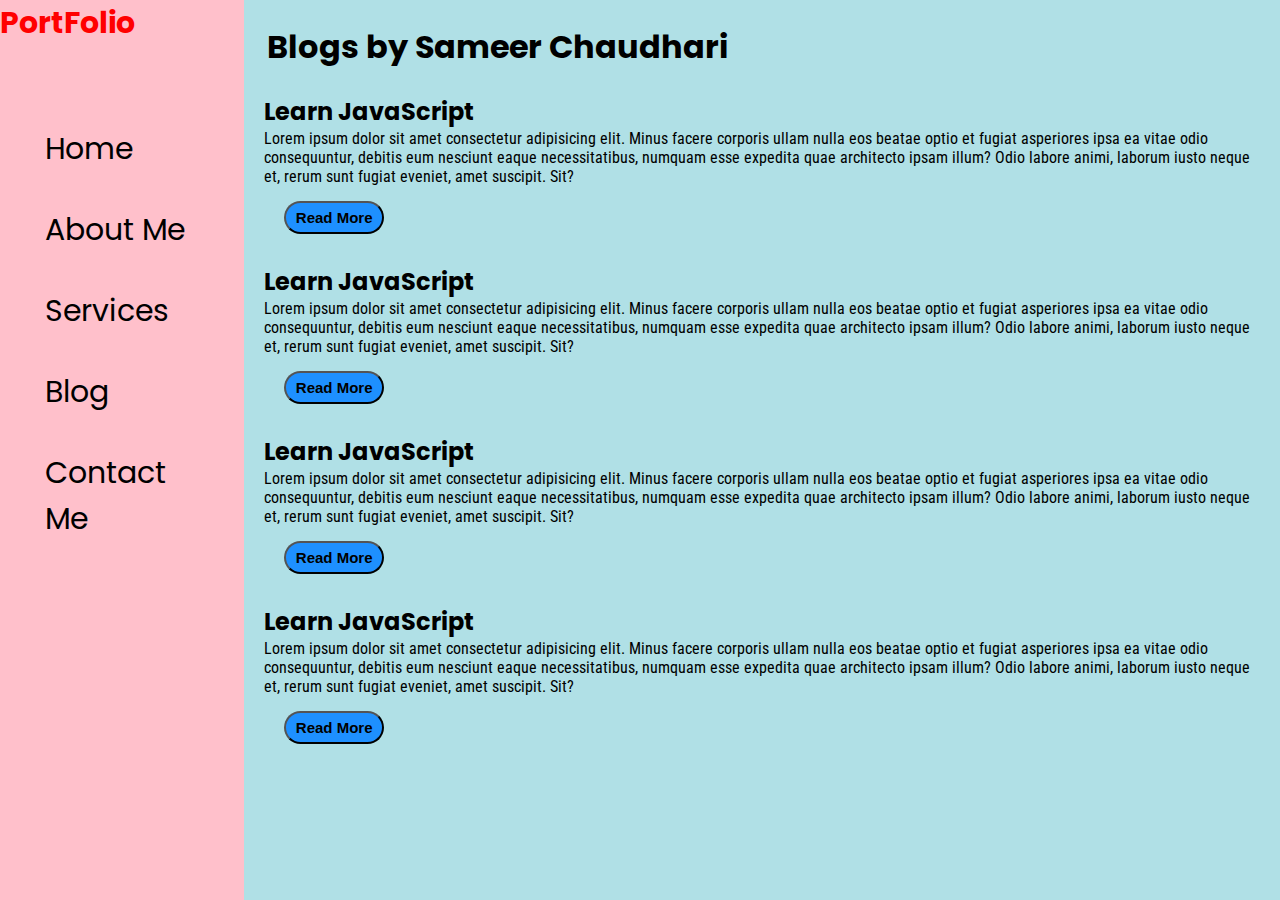
<file: blog.html>
<!DOCTYPE html>
<html lang="en">
  <head>
    <meta charset="UTF-8" />
    <meta http-equiv="X-UA-Compatible" content="IE=edge" />
    <meta name="viewport" content="width=device-width, initial-scale=1.0" />
    <title>Sameer's Portfolio</title>
    <link rel="stylesheet" href="style.css" />
  </head>
  <body>
    <div class="container">
      <div class="sidebar">
        <h1>PortFolio</h1>
        <nav>
          <ul>
            <li><a href="/"> Home</a></li>
            <li><a href="/intro.html">About Me</a></li>
            <li><a href="/services.html">Services</a></li>
            <li><a href="/blog.html">Blog</a></li>
            <li><a href="/contact.html">Contact Me</a></li>
          </ul>
        </nav>
      </div>
      <div class="main">
        <div class="blogcontainer">
          <h1>Blogs by Sameer Chaudhari</h1>
          <div class="blogitems">
            <h2>Learn JavaScript</h2>
            <p>
              Lorem ipsum dolor sit amet consectetur adipisicing elit. Minus
              facere corporis ullam nulla eos beatae optio et fugiat asperiores
              ipsa ea vitae odio consequuntur, debitis eum nesciunt eaque
              necessitatibus, numquam esse expedita quae architecto ipsam illum?
              Odio labore animi, laborum iusto neque et, rerum sunt fugiat
              eveniet, amet suscipit. Sit?
            </p>
            <button class="btn3">Read More</button>
          </div>
          <div class="blogitems">
            <h2>Learn JavaScript</h2>
            <p>
              Lorem ipsum dolor sit amet consectetur adipisicing elit. Minus
              facere corporis ullam nulla eos beatae optio et fugiat asperiores
              ipsa ea vitae odio consequuntur, debitis eum nesciunt eaque
              necessitatibus, numquam esse expedita quae architecto ipsam illum?
              Odio labore animi, laborum iusto neque et, rerum sunt fugiat
              eveniet, amet suscipit. Sit?
            </p>
            <button class="btn3">Read More</button>
          </div>
          <div class="blogitems">
            <h2>Learn JavaScript</h2>
            <p>
              Lorem ipsum dolor sit amet consectetur adipisicing elit. Minus
              facere corporis ullam nulla eos beatae optio et fugiat asperiores
              ipsa ea vitae odio consequuntur, debitis eum nesciunt eaque
              necessitatibus, numquam esse expedita quae architecto ipsam illum?
              Odio labore animi, laborum iusto neque et, rerum sunt fugiat
              eveniet, amet suscipit. Sit?
            </p>
            <button class="btn3">Read More</button>
          </div>
          <div class="blogitems">
            <h2>Learn JavaScript</h2>
            <p>
              Lorem ipsum dolor sit amet consectetur adipisicing elit. Minus
              facere corporis ullam nulla eos beatae optio et fugiat asperiores
              ipsa ea vitae odio consequuntur, debitis eum nesciunt eaque
              necessitatibus, numquam esse expedita quae architecto ipsam illum?
              Odio labore animi, laborum iusto neque et, rerum sunt fugiat
              eveniet, amet suscipit. Sit?
            </p>
            <button class="btn3">Read More</button>
          </div>
        </div>
      </div>
    </div>
  </body>
</html>
</file>
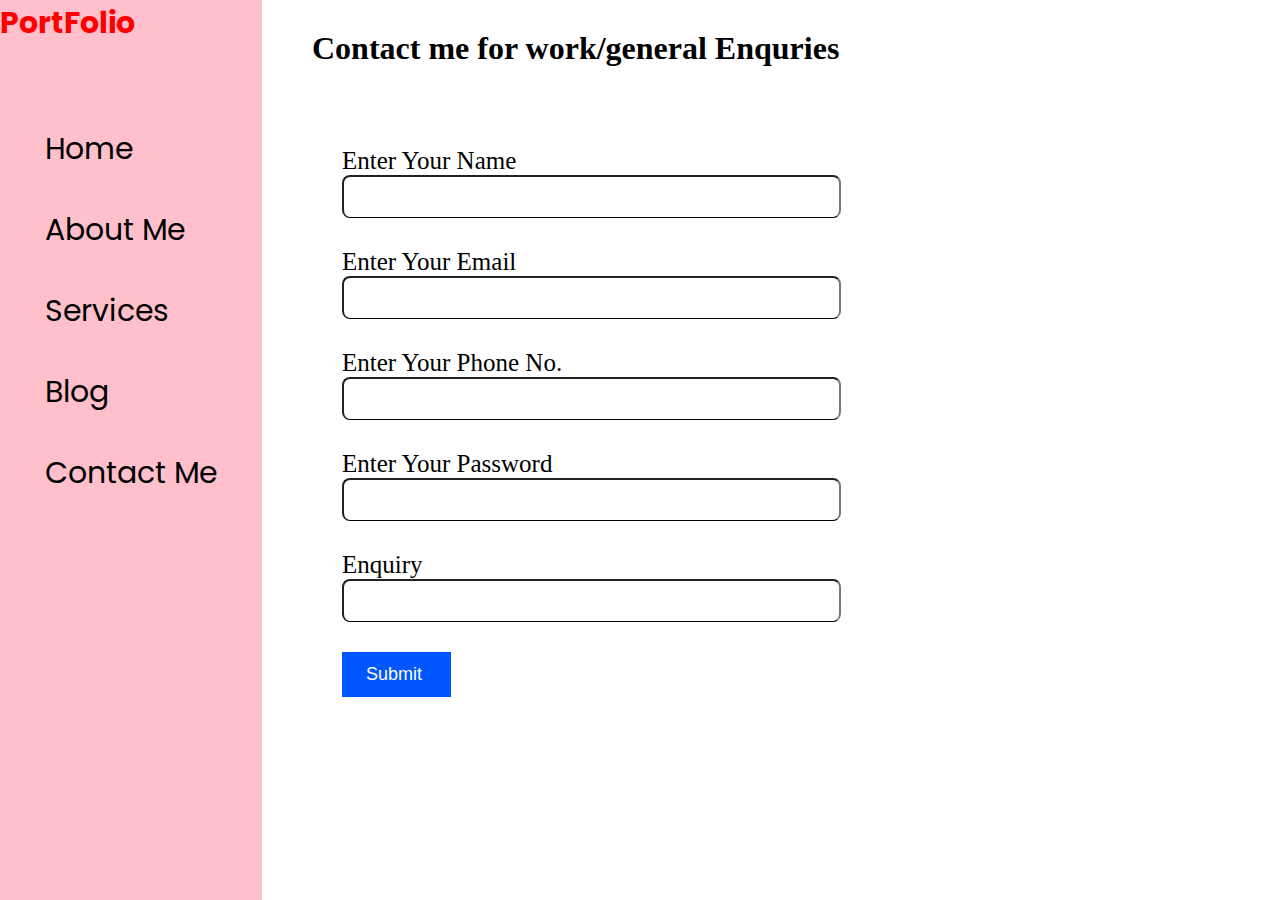
<file: contact.html>
<!DOCTYPE html>
<html lang="en">
  <head>
    <meta charset="UTF-8" />
    <meta http-equiv="X-UA-Compatible" content="IE=edge" />
    <meta name="viewport" content="width=device-width, initial-scale=1.0" />
    <title>Sameer's Portfolio</title>
    <link rel="stylesheet" href="style.css" />
  </head>
  <body>
    <div class="container">
      <div class="sidebar">
        <h1>PortFolio</h1>
        <nav>
          <ul>
            <li><a href="/"> Home</a></li>
            <li><a href="/intro.html">About Me</a></li>
            <li><a href="/services.html">Services</a></li>
            <li><a href="/blog.html">Blog</a></li>
            <li><a href="/contact.html">Contact Me</a></li>
          </ul>
        </nav>
      </div>
      <div class="main-1">
        <div class="contactform">
          <h1>Contact me for work/general Enquries</h1>
          <form>
            <div id="input-field">
              <div class="form-text">
                Enter Your Name
                <input
                  class="input-box"
                  type="text"
                  name="UserName"
                  placeholder=""
                />
              </div>
              <div class="form-text">
                Enter Your Email
                <input
                  class="input-box"
                  type="Email"
                  name="Email"
                  placeholder=""
                />
              </div>
              <div class="form-text">
                Enter Your Phone No.
                <input
                  class="input-box"
                  type="Phone No."
                  name="Phone No."
                  placeholder=""
                />
              </div>
              <div class="form-text">
                Enter Your Password
                <input
                  class="input-box"
                  type="password"
                  name="password"
                  placeholder=""
                />
              </div>
              <div class="form-text">
                Enquiry
                <input
                  class="input-box"
                  type="text"
                  name="Enquiry"
                  placeholder=""
                />
              </div>
              <input id="button" type="submit" value="Submit " />
            </div>
          </form>
        </div>
      </div>
    </div>
  </body>
</html>
</file>
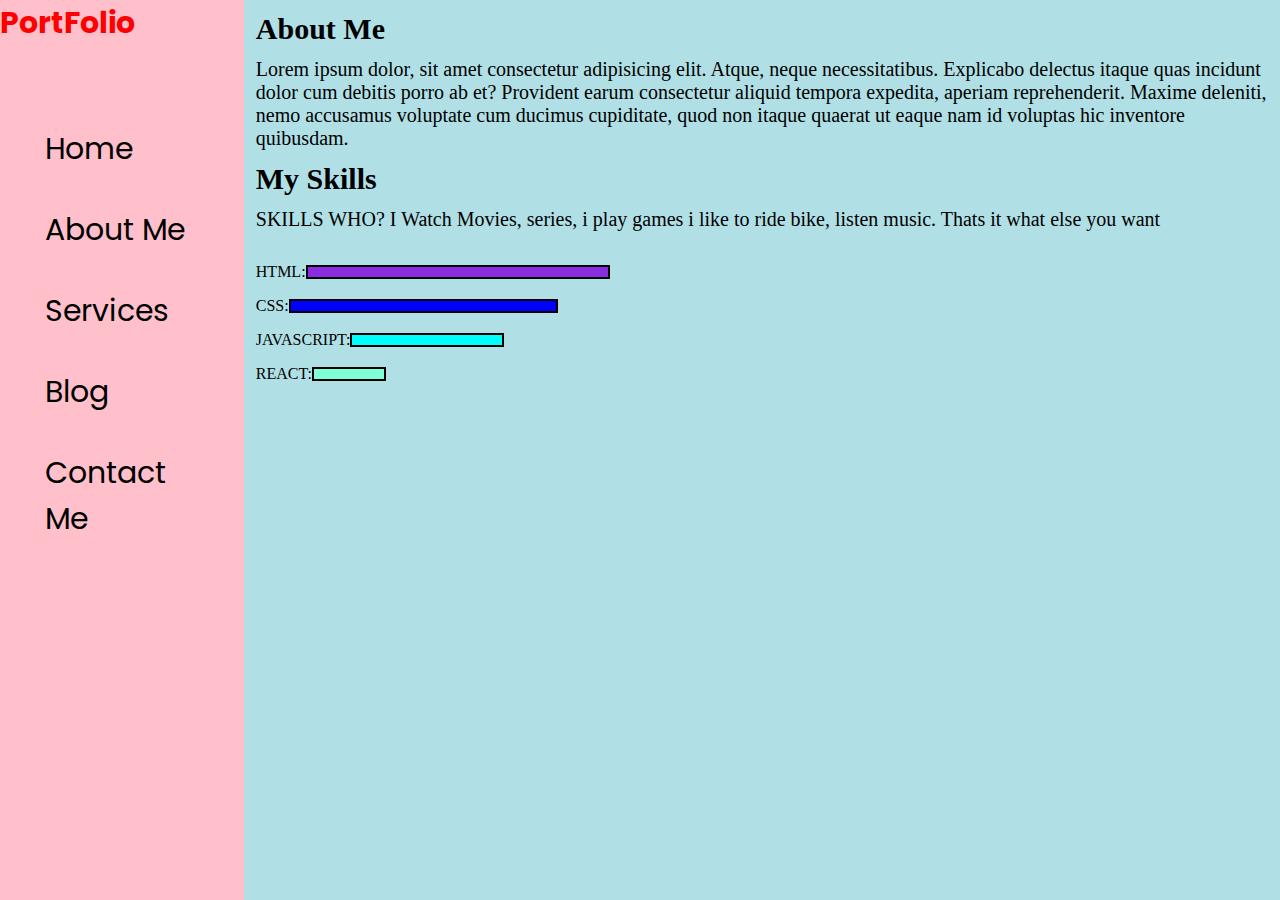
<file: intro.html>
<!DOCTYPE html>
<html lang="en">
  <head>
    <meta charset="UTF-8" />
    <meta http-equiv="X-UA-Compatible" content="IE=edge" />
    <meta name="viewport" content="width=device-width, initial-scale=1.0" />
    <title>Sameer's Portfolio</title>
    <link rel="stylesheet" href="style.css" />
  </head>
  <body>
    <div class="container">
      <div class="sidebar">
        <h1>PortFolio</h1>
        <nav>
          <ul>
            <li><a href="/"> Home</a></li>
            <li><a href="/intro.html">About Me</a></li>
            <li><a href="/services.html">Services</a></li>
            <li><a href="/blog.html">Blog</a></li>
            <li><a href="/contact.html">Contact Me</a></li>
          </ul>
        </nav>
      </div>
      <div class="main">
        <div class="intro">
          <h1>About Me</h1>
          <p>
            Lorem ipsum dolor, sit amet consectetur adipisicing elit. Atque,
            neque necessitatibus. Explicabo delectus itaque quas incidunt dolor
            cum debitis porro ab et? Provident earum consectetur aliquid tempora
            expedita, aperiam reprehenderit. Maxime deleniti, nemo accusamus
            voluptate cum ducimus cupiditate, quod non itaque quaerat ut eaque
            nam id voluptas hic inventore quibusdam.
          </p>
          <h1>My Skills</h1>
          <p>
            SKILLS WHO? I Watch Movies, series, i play games i like to ride
            bike, listen music. Thats it what else you want
          </p>
          <div class="skillcontainer">
            <div class="skillitems">
              HTML:
              <div class="skill t1"></div>
            </div>
            <div class="skillitems">
              CSS:
              <div class="skill t2"></div>
            </div>
            <div class="skillitems">
              JAVASCRIPT:
              <div class="skill t3"></div>
            </div>
            <div class="skillitems">
              REACT:
              <div class="skill t4"></div>
            </div>
          </div>
        </div>
      </div>
    </div>
  </body>
</html>
</file>
<file: style.css>
@import url('https://fonts.googleapis.com/css2?family=Oswald:wght@200&family=Poppins:wght@200;300;400&family=Roboto+Condensed:ital@1&family=Ubuntu:ital,wght@0,300;0,400;0,500;1,500;1,700&display=swap');
@import url('https://fonts.googleapis.com/css2?family=Kanit:ital,wght@1,300&family=Oswald:wght@200&family=Poppins:wght@200;300;400&family=Roboto+Condensed:ital@1&family=Ubuntu:ital,wght@0,300;0,400;0,500;1,500;1,700&display=swap');

*{
    margin: 0;
    padding: 0;
    
}


.sidebar{
    background-color: pink;
    font-family: 'Poppins', sans-serif;
    height: 100vh;
    transform: transform 0.3s ease-in;
}
.sidebar nav{
    
    padding: 45px;
}

.sidebar nav li{
    list-style: none;
    font-size: 30px;
    padding-top: 35px;
}
.sidebar nav li a{
    text-decoration: none;
    color: black;
}




.sidebar h1{
    font-size: 30px;
    color: red;
}

.main{
   background-color: powderblue;
    width: 87vw;
}

.container{
    display: flex;
    
}

.infoContainer{
    
    height: 55vh;
    width: 70vw;
    margin: 144px auto;
    display: flex;
    justify-content: space-around;
}
.devInfo{
    display: flex;
    justify-content: center;
    flex-direction: column;
    font-family: 'Roboto Condensed', sans-serif;

}
.hello{
    font-size: 60px;
}
.name{
    font-size: 55px ;
    font-weight: bold;

}
.about{
    font-size: 45px;
}
.moreabout{
    font-size: 27px;
    margin-top: 18px;
}

.btn1{
    padding: 9px 14px;
    border-radius: 22px;
    color: black;
    background-color: dodgerblue;
    font-weight: bold;
    font-size: 20px;
    margin-top: 20px;
    cursor: pointer;
    
}
.btn2{
     padding: 9px 14px;
    border-radius: 22px;
    color: black;
    background-color: dodgerblue;
    font-weight: bold;
    font-size: 20px;
    margin: 20px;
    cursor: pointer;
    
}
.btn3{
     padding: 6px 10px;
    border-radius: 20px;
    color: black;
    background-color: dodgerblue;
    font-weight: bold;
    font-size: 15px;
    margin-top: 15px;
    cursor: pointer;
    margin-left: 20px;
    margin-bottom: 10px;
   

}

.btn-sn{
     padding: 9px 10px;
    border-radius: 15px;
    color: black;
    background-color: dodgerblue;
    font-weight: bold;
    font-size: 17px;
    margin-top: 20px;
    cursor: pointer;

}

.btn1:hover{
    background-color: white;
    color: dodgerblue;
}
.btn2:hover{
     background-color: white;
    color: dodgerblue;
}



.devPic img{
   width: 350px;
   padding-top: 33px;

}

.contactform h1{
    padding-top: 30px;
    padding-left: 50px;
    padding-bottom: 0;
    

}

 .input-box {
        font-size: 20px;
        padding-top: 5px;
        padding-bottom: 12px;
        margin-bottom: 30px;
        border: 15;
        border-radius: 8px;
        border-bottom: 1px solid black;
        width: 100%;
      }
      #input-field {
        padding-top: 80px;
        padding-bottom: 40px;
        padding-left: 80px;
        padding-right: 80px;
      }
      #button {
        background-color: #0056ff;
        padding-top: 12px;
        padding-bottom: 12px;
        padding-left: 24px;
        padding-right: 24px;
        font-size: 18px;
        color: white;
        border: none;
        cursor: pointer;
      }

      .form-text{
        font-size: 25px;
      }

      .blogcontainer h1{

         font-family: 'Poppins', sans-serif;
         margin: 23px;
        

      }

      .blogitems{
        margin: 20px;
        font-family: 'Poppins', sans-serif;
        margin-left: 20px;
        margin-bottom: 10px;
        
      }
      
      .blogitems p{
        font-family: 'Roboto Condensed', sans-serif;

      }

    .intro h1{
        margin: 12px;
        font-size: 30px ;
    }
    
    .intro p{
        margin: 12px;
        font-size: 20px;
    }

.skillcontainer{
    padding: 12px;

}

.skillitems{
    display: flex;
    align-items: center;


}
.skill{
        width: 265px;
        height: 10px;
        background-color: red;
        border: 2px solid black;
        margin-top: 10px;
        margin-bottom: 10px;
        
    }
.t1{
    width: 300px;
    background-color: blueviolet;

}
.t2{
    width:265px;
    background-color: blue;
}
.t3{
    width: 150px;
    background-color: aqua;
}
.t4{
    width: 70px;
    background-color: aquamarine;
}
.sidebarGo{
    transform: translate(-443px 0px);
    position: absolute;
   }


.hamburger{
    position: absolute;
    cursor: pointer;
    top: 10px;
    left: 10px; 
}

.cross{
    margin-left: 184px;
}


/* For mobile phones: */

@media only screen and (max-width: 768px) {
    .sidebar h1{
        font-size: 16px;
    }
   .sidebar nav li{
    list-style: none;
    font-size: 10px;
    padding-top: 10px;
    padding-bottom: 10px;
}
.sidebar nav{
    
    padding: 15px;
}
.main{
   background-color: powderblue;
    width: 100%;
}
.container{
    display: flex;
    
}
.infoContainer{
    
    height: 35vh;
    width: 50vw;
    margin: 144px auto;
    display: block;
    justify-content: space-around;
}
.devInfo{
    display: flex;
    justify-content: space-around;
   

}

.hello{
    margin-top: -90px;
    margin-left: -30px;
    font-size: 30px;
}
.name{
    
    margin-left: -30px;
    font-size: 35px;
}
.about{
    margin-left: -30px;
    font-size: 30px;
}
.moreabout{
    margin-left: -30px;
    font-size: 20px;
}

 .devPic img{
    margin-top: -20px;
    margin-bottom: 10px;
    display: block;
    width: 160px;
    height: auto;
    justify-content: center;
    

 }
 .btn1{
    padding: 4px 8px;
    border-radius: 10px;
    font-size: 10px;
    margin-top: 10px; 
}
.btn2{
    padding: 4px 8px;
    border-radius: 10px;
    font-size: 10px;
    margin-top: 10px; 
}


  }
  @media only screen and (max-width: 641px) {

    .devPic img{
    margin-top: -40px;
    margin-bottom: 10px;
    display: block;
    width: 130px;
    height: 180px;
    justify-content: center;
    

 }
.btn1{
    padding: 3px 7px;
    border-radius: 8px;
    font-size: 9px;
    margin-top: 9px; 
}
.btn2{
    padding: 3px 7px;
    border-radius: 8px;
    font-size: 9px;
    margin-top: 9px; 
}
  }
</file>
